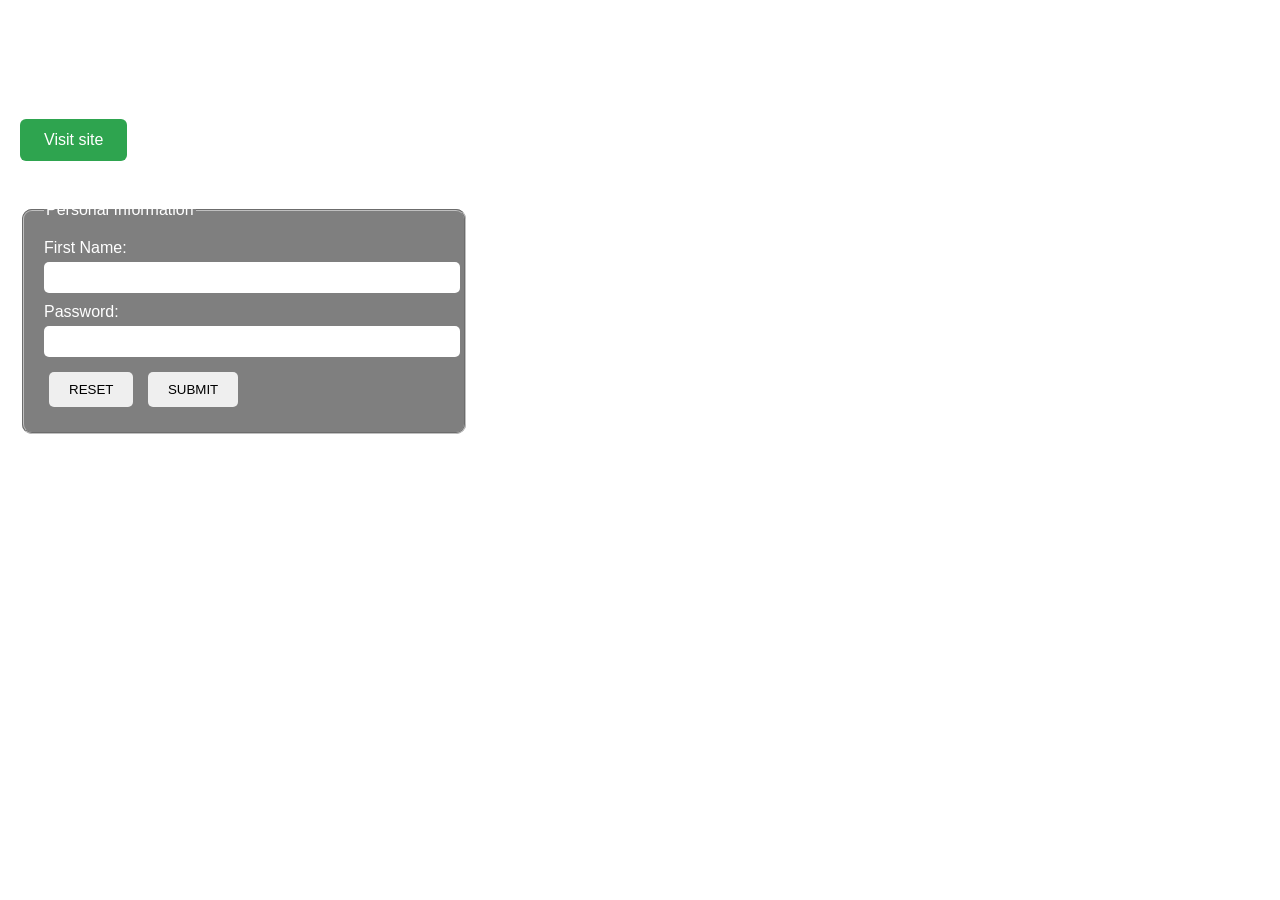
<file: index.html>
<!DOCTYPE html>
<html lang="fa">
<head>
<meta charset="UTF-8">
<meta name="viewport" content="width=device-width, initial-scale=1">
<title>WORKOUT</title>
<style>
    body {
        background-image: url('[data-uri]...'); /* جایگذاری Base64 کامل عکس */
        background-size: cover;
        font-family: Lato, sans-serif;
        color: white;
        margin: 0;
        padding: 20px;
    }
    h1 {
        font-size: 40px;
    }
    fieldset {
        background-color: rgba(0,0,0,0.5);
        padding: 20px;
        border-radius: 10px;
        max-width: 400px;
        margin-top: 20px;
    }
    input[type=text], input[type=password] {
        width: 100%;
        padding: 8px;
        margin: 5px 0 10px 0;
        border-radius: 5px;
        border: none;
    }
    input[type=submit], input[type=reset] {
        padding: 10px 20px;
        margin: 5px;
        border-radius: 5px;
        border: none;
        cursor: pointer;
    }
    .visit-btn {
        padding: 12px 24px;
        background-color: #2ea44f;
        color: white;
        border: none;
        border-radius: 6px;
        font-size: 16px;
        cursor: pointer;
        text-decoration: none;
        display: inline-block;
        margin-bottom: 20px;
    }
    .visit-btn:hover {
        background-color: #2c974b;
    }
</style>
</head>
<body>

<h1>Login Form</h1>

<a href="https://http-university.github.io/AZ-WORKOUT-/" target="_blank" class="visit-btn">Visit site</a>

<fieldset>
<legend>Personal Information</legend>
<form action="page2.html">
    First Name: <input type="text" id="txtfirstname" name="txtfirstname"/><br/>
    Password: <input type="password" id="pwdpass" name="pwdpass"/><br/>
    <input type="reset" value="RESET"/>
    <input type="submit" value="SUBMIT"/>
</form>
</fieldset>

</body>
</html>
</file>
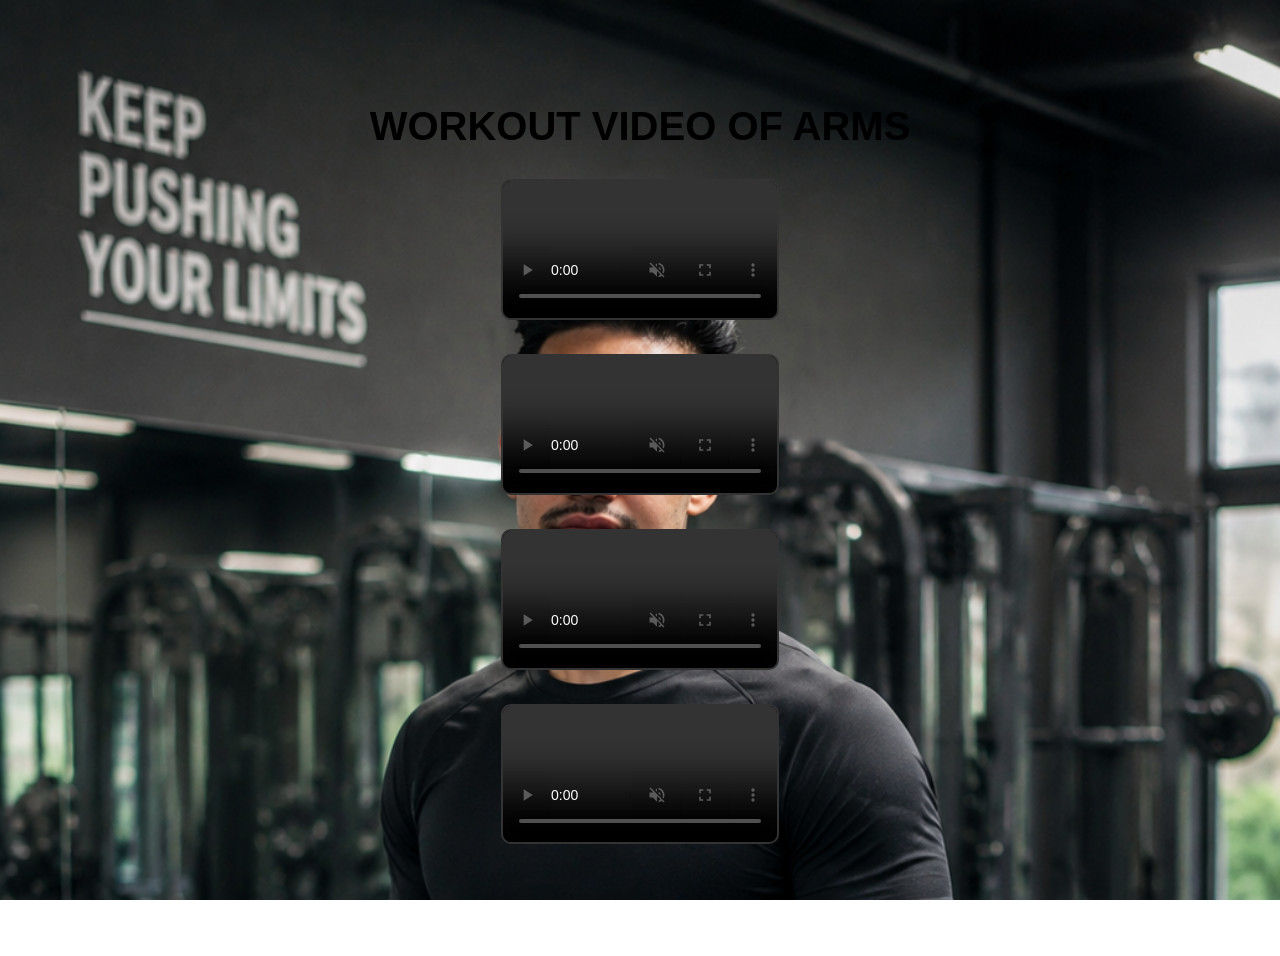
<file: arms.html>
<!DOCTYPE html>
<html lang="fa">
<head>
<meta charset="UTF-8">
<title>ARMS EXERCISE</title>
<style>
  body {
    display: flex;
    flex-direction: column;
    justify-content: center;
    align-items: center;
    padding: 20px;
    font-family: sans-serif;
    min-height: 100vh;
    background-image: url('444.jpg'); /* مسیر درست به عکس */
    background-size: cover;
    background-attachment: fixed;
  }
  h1 {
    color: black;
    font-size: 40px;
    margin-bottom: 30px;
    text-align: center;
  }
  .member {
    text-align: center;
    margin-bottom: 20px;
  }
  video {
    width: 90%;
    max-width: 600px;
    height: auto;
    border: 2px solid #333;
    border-radius: 10px;
    background: #000;
    margin-bottom: 10px;
  }
</style>
</head>
<body>

<h1>WORKOUT VIDEO OF ARMS</h1>

<div class="member">
  <video controls autoplay loop muted>
    <source src="Arms.mp4" type="Arms/mp4"> <!-- ویدیوی شما -->
    مرورگر شما ویدیو را پشتیبانی نمی‌کند.
  </video>
</div>
  <div class="member">
  <video controls autoplay loop muted>
    <source src="Arms1.mp4" type="Arms/mp4"> <!-- ویدیوی شما -->
    مرورگر شما ویدیو را پشتیبانی نمی‌کند.
  </video>
</div>
  <div class="member">
  <video controls autoplay loop muted>
    <source src="Arms2.mp4" type="Arms/mp4"> <!-- ویدیوی شما -->
    مرورگر شما ویدیو را پشتیبانی نمی‌کند.
  </video>
</div>
  <div class="member">
  <video controls autoplay loop muted>
    <source src="Arms3.mp4" type="Arms/mp4"> <!-- ویدیوی شما -->
    مرورگر شما ویدیو را پشتیبانی نمی‌کند.
  </video>
</div>

</body>
</html>
</file>
